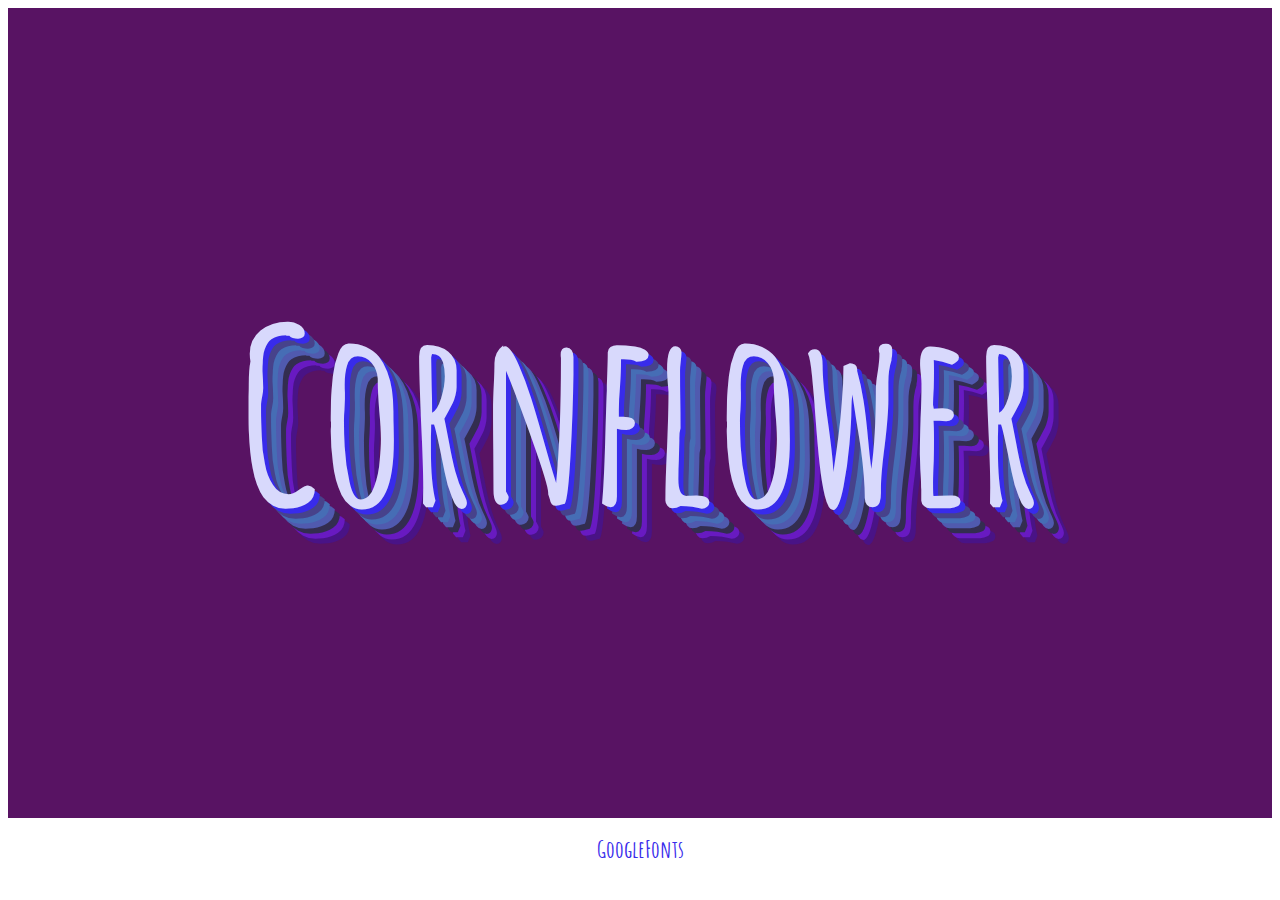
<file: Reading and Doing Quiz 5/index.html>
<!DOCTYPE html>
<html lang="en">

<head>
    <meta charset="UTF-8">
    <meta name="viewport" content="width=device-width, initial-scale=1.0">
    <link rel="stylesheet" href="./styles.css">
    <link href="https://fonts.googleapis.com/css2?family=Amatic+SC&display=swap" rel="stylesheet">
    <title>Quiz 5</title>
</head>

<body>
    <div>Cornflower</div>
    <p>
        <a href="https://fonts.google.com/specimen/Amatic+SC?selection.family=Amatic+SC&sidebar.open#standard-styles">
            GoogleFonts
        </a>
    </p>

</body>

</html>
</file>
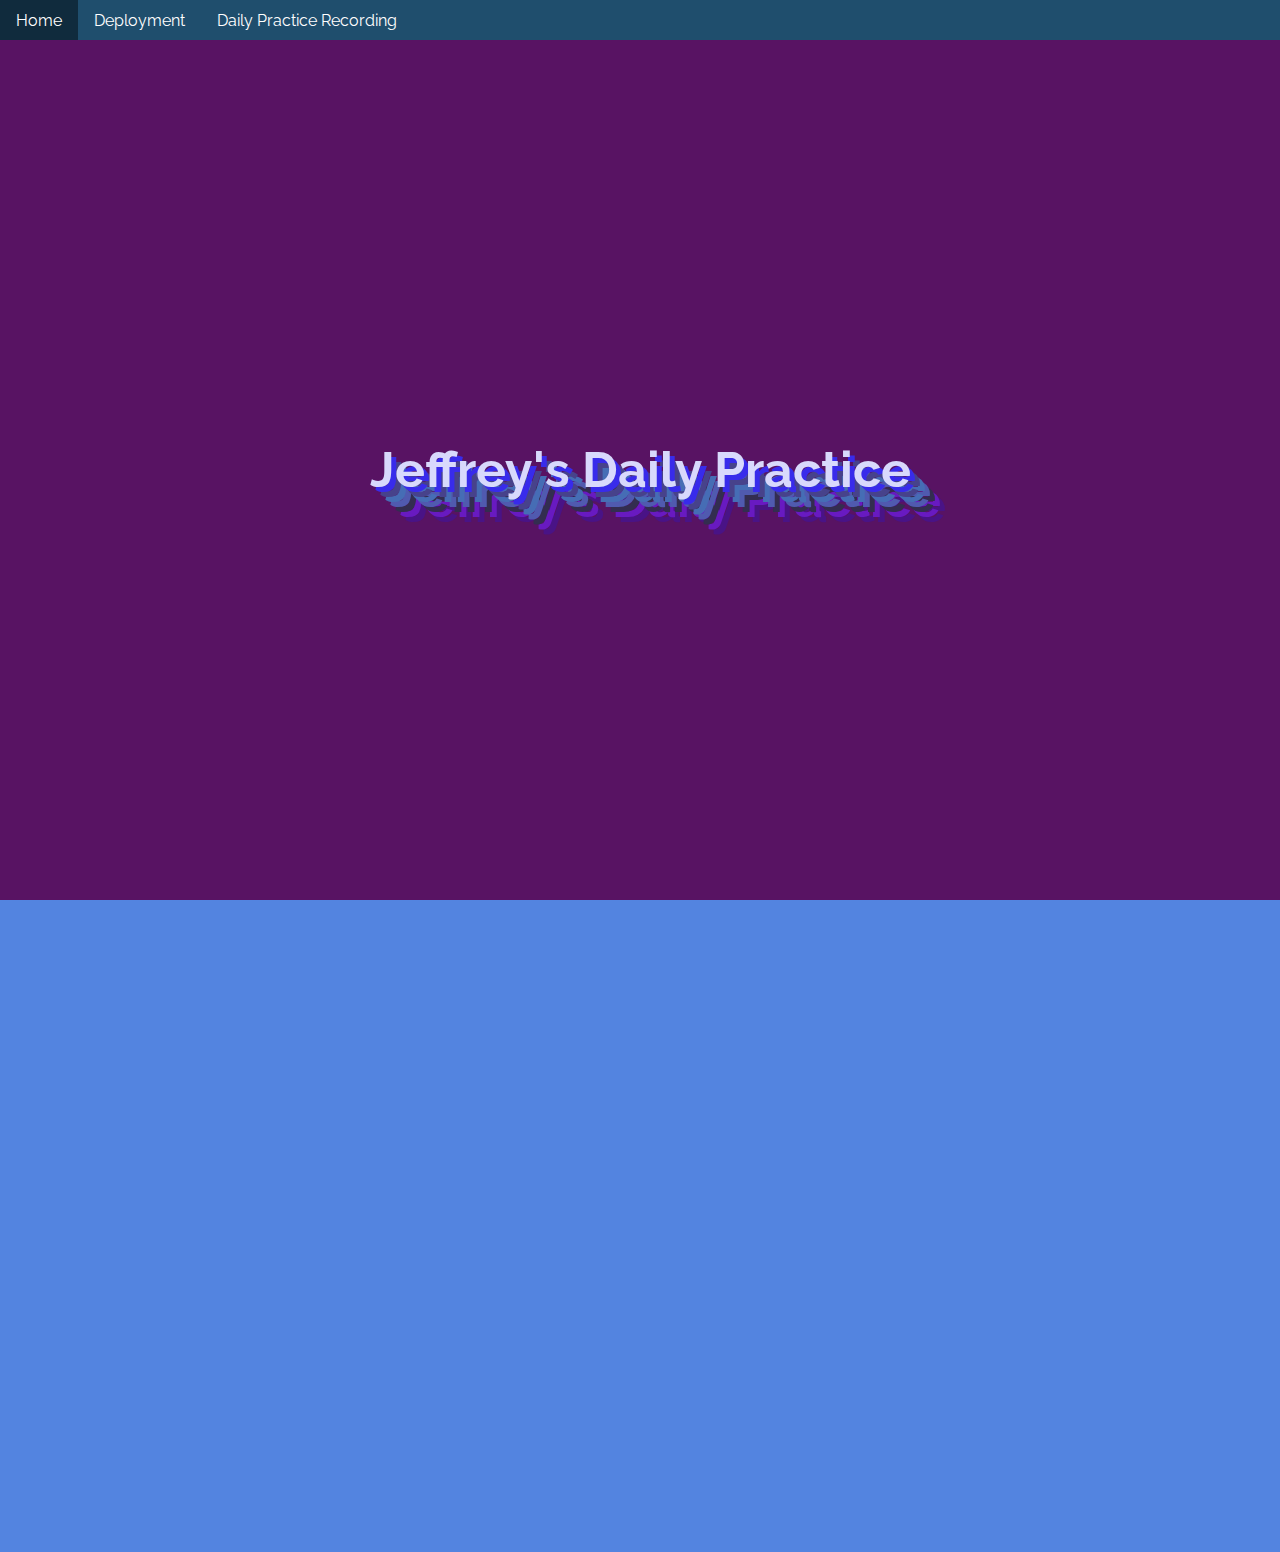
<file: Creative Assignment 5/html/index.html>
<!DOCTYPE html>
<html lang="en">

<head>
    <meta charset="UTF-8">
    <meta name="viewport" content="width=device-width, initial-scale=1.0">

    <link rel="stylesheet" href="../styles/styles.css">
    <link rel="stylesheet" href="../styles/index.css">
    <title>My Daily Practice</title>
</head>

<body>
    <nav>
        <ul>
            <li class="navbar-item"><a href="./index.html" class="active">Home</a></li>
            <li class="navbar-item"><a href="./deployment.html">Deployment</a></li>
            <li class="navbar-item"><a href="./logging.html">Daily Practice Recording</a></li>
        </ul>
    </nav>
    <main>
        <div class="banner" id="index-banner">
            Jeffrey's Daily Practice
        </div>
        <div class="container">
            <h1 style="text-align: center;">Resume and Portfolio Website</h1>
            <div id="img-grid">
                <div class="row">
                    <div class="column">
                        <img src="../images/project-grid/1.PNG" alt="">
                        <img src="../images/project-grid/8.PNG" alt="">
                    </div>
                    <div class="column">
                        <img src="../images/project-grid/5.PNG" alt="">
                        <img src="../images/project-grid/3.PNG" alt="">
                    </div>
                    <div class="column">
                        <img src="../images/project-grid/6.PNG" alt="">
                        <img src="../images/project-grid/4.PNG" alt="">
                    </div>
                    <div class="column">
                        <img src="../images/project-grid/7.PNG" alt="">
                        <img src="../images/project-grid/2.PNG" alt="">
                    </div>
                </div>
            </div>
        </div>
        <div id="check-out">
            <div class="check-out-content">
                Click <a href="https://www.jkng.org">here</a> to go to the website.
            </div>
            <div class="check-out-content">
                Or check out the <a href="https://github.com/komoto415/website">repository</a> that holds all the code
                for it.
            </div>
        </div>
    </main>
    <footer>
        <div class="footer-item">
            © Copyright 2020 : Jeffrey Ng
        </div>
    </footer>
</body>

</html>
</file>
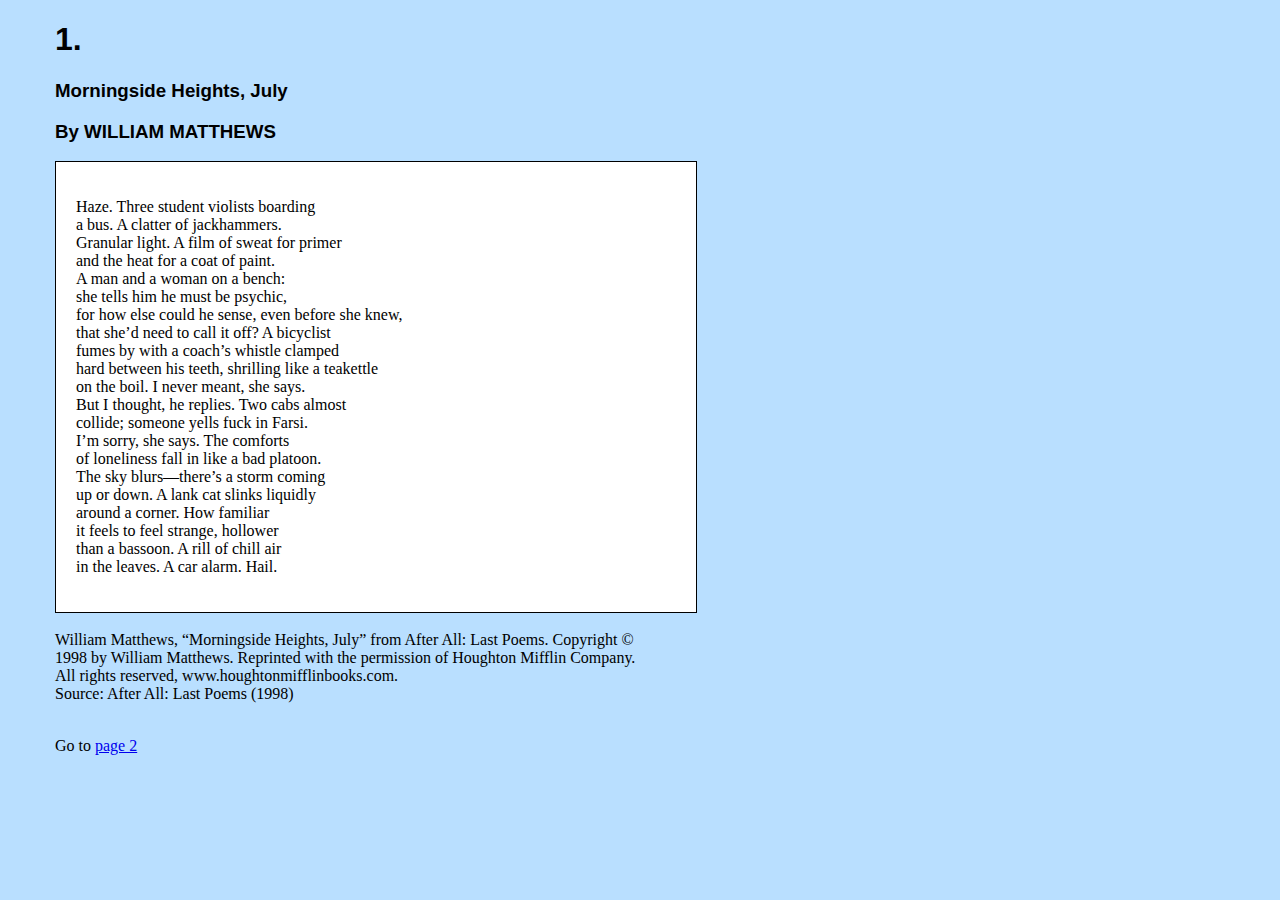
<file: CreativeAssignment4/html/index.html>
<!DOCTYPE html>
<html lang="en">

<head>
    <meta charset="UTF-8">
    <meta name="viewport" content="width=device-width, initial-scale=1.0">
    <title>Matthews</title>
    <link rel="stylesheet" href="../styles/styles.css">

</head>

<body>
    <div class="wrapper">
        <div class="content">



            <div id="header">
                <h1>1.</h1>
                <h3>Morningside Heights, July</h3>
                <h3>By WILLIAM MATTHEWS</h3>
            </div>

            <div id="poem"> 
                <p class="poem-text">
                    Haze. Three student violists boarding <br />
                    a bus. A clatter of jackhammers. <br />
                    Granular light. A film of sweat for primer <br />
                    and the heat for a coat of paint. <br />
                    A man and a woman on a bench: <br />
                    she tells him he must be psychic, <br />
                    for how else could he sense, even before she knew, <br />
                    that she’d need to call it off? A bicyclist <br />
                    fumes by with a coach’s whistle clamped <br />
                    hard between his teeth, shrilling like a teakettle <br />
                    on the boil. I never meant, she says. <br />
                    But I thought, he replies. Two cabs almost <br />
                    collide; someone yells fuck in Farsi. <br />
                    I’m sorry, she says. The comforts <br />
                    of loneliness fall in like a bad platoon. <br />
                    The sky blurs—there’s a storm coming <br />
                    up or down. A lank cat slinks liquidly <br />
                    around a corner. How familiar <br />
                    it feels to feel strange, hollower <br />
                    than a bassoon. A rill of chill air <br />
                    in the leaves. A car alarm. Hail.
                </p>
            </div>
            <br>
            <div id="credits">
                <div>
                    William Matthews, “Morningside Heights, July” from After All: Last Poems. Copyright © 1998 by William
                    Matthews.
                    Reprinted with the permission of Houghton Mifflin Company. All rights reserved,
                    www.houghtonmifflinbooks.com.
                </div>
                <div>
                    Source: After All: Last Poems (1998)
                </div>
            </div>
            <br>
            <p id="footer">
                Go to <a href="./page2.html">page 2</a>
            </p>
        </div>
    </div>

</body>

</html>
</file>
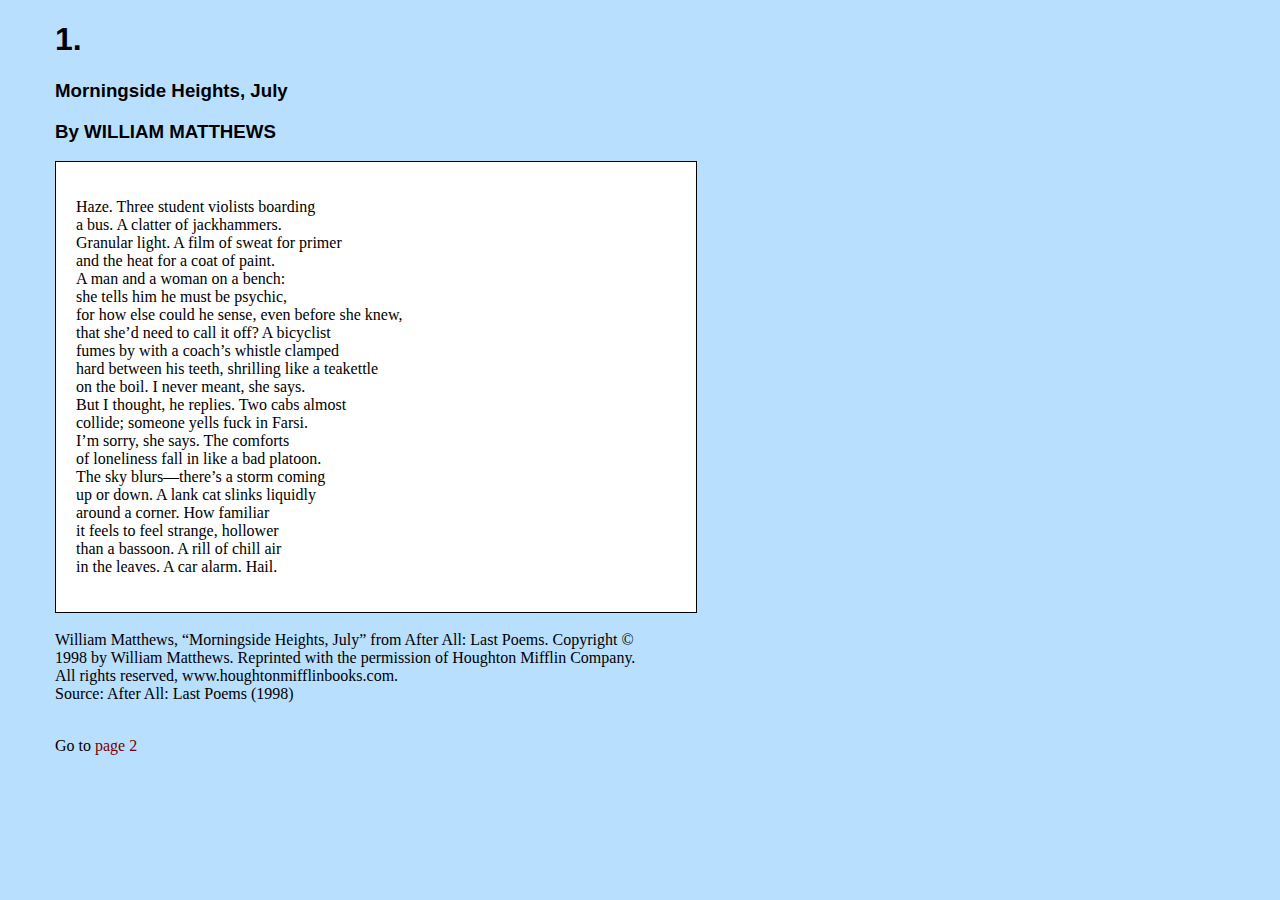
<file: Assignment4/Reading Quiz 4 Jeffrey Ng/html/index.html>
<!DOCTYPE html>
<html lang="en">

<head>
    <meta charset="UTF-8">
    <meta name="viewport" content="width=device-width, initial-scale=1.0">
    <title>Matthews</title>
    <link rel="stylesheet" href="../styles/styles.css">

</head>

<body>
    <div class="wrapper">
        <div class="content">



            <div id="header">
                <h1>1.</h1>
                <h3>Morningside Heights, July</h3>
                <h3>By WILLIAM MATTHEWS</h3>
            </div>

            <div id="poem">
                <p class="poem-text">
                    Haze. Three student violists boarding <br />
                    a bus. A clatter of jackhammers. <br />
                    Granular light. A film of sweat for primer <br />
                    and the heat for a coat of paint. <br />
                    A man and a woman on a bench: <br />
                    she tells him he must be psychic, <br />
                    for how else could he sense, even before she knew, <br />
                    that she’d need to call it off? A bicyclist <br />
                    fumes by with a coach’s whistle clamped <br />
                    hard between his teeth, shrilling like a teakettle <br />
                    on the boil. I never meant, she says. <br />
                    But I thought, he replies. Two cabs almost <br />
                    collide; someone yells fuck in Farsi. <br />
                    I’m sorry, she says. The comforts <br />
                    of loneliness fall in like a bad platoon. <br />
                    The sky blurs—there’s a storm coming <br />
                    up or down. A lank cat slinks liquidly <br />
                    around a corner. How familiar <br />
                    it feels to feel strange, hollower <br />
                    than a bassoon. A rill of chill air <br />
                    in the leaves. A car alarm. Hail.
                </p>
            </div>
            <br>
            <div id="credits">
                <div>
                    William Matthews, “Morningside Heights, July” from After All: Last Poems. Copyright © 1998 by
                    William
                    Matthews.
                    Reprinted with the permission of Houghton Mifflin Company. All rights reserved,
                    www.houghtonmifflinbooks.com.
                </div>
                <div>
                    Source: After All: Last Poems (1998)
                </div>
            </div>
            <br>
            <p id="footer">
                Go to <a href="./page2.html">page 2</a>
            </p>
        </div>
    </div>

</body>

</html>
</file>
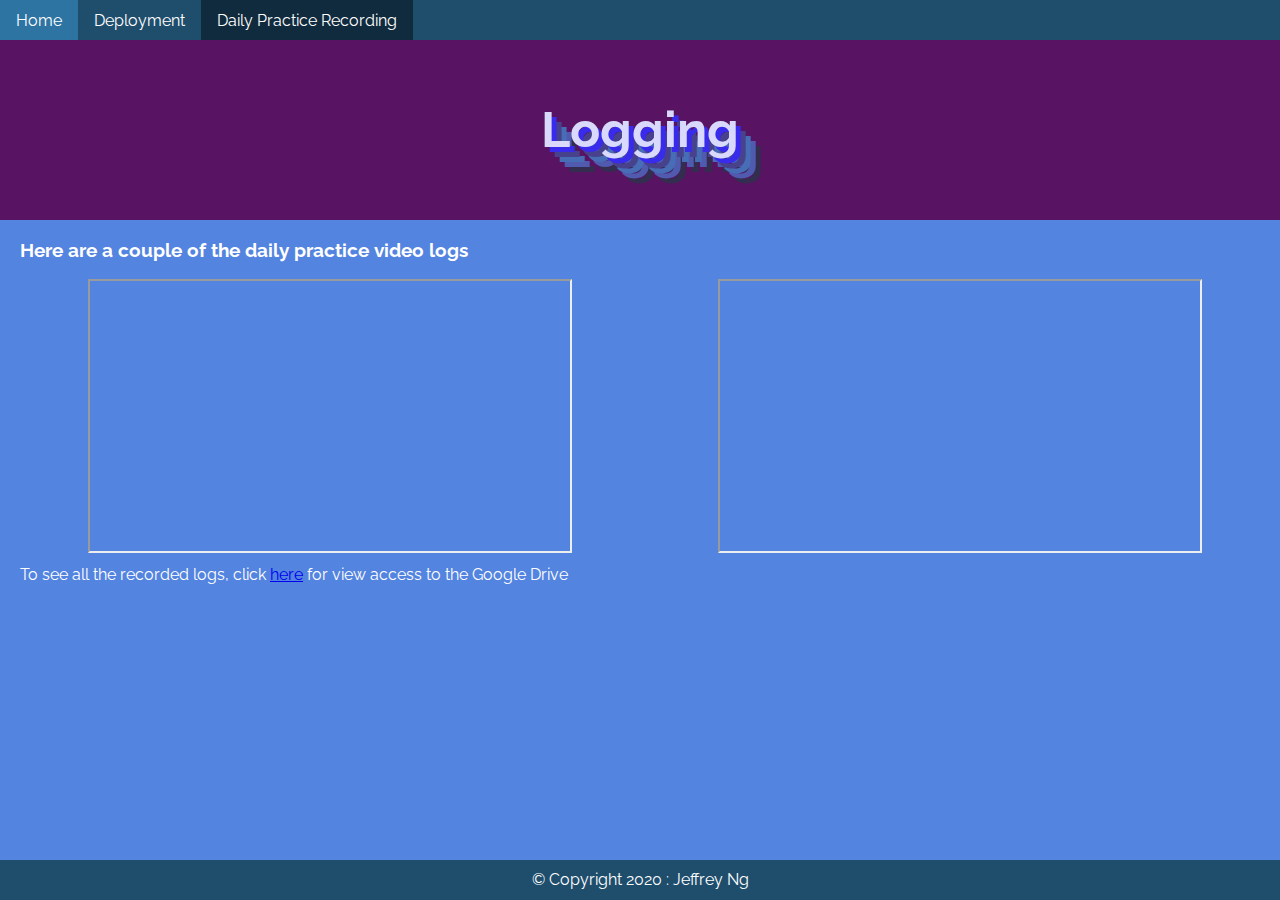
<file: Creative Assignment 5/html/logging.html>
<!DOCTYPE html>
<html lang="en">

<head>
    <meta charset="UTF-8">
    <meta name="viewport" content="width=device-width, initial-scale=1.0">

    <link rel="stylesheet" href="../styles/styles.css">
    <link rel="stylesheet" href="../styles/logging.css">

    <title>Logging my Daily Practice</title>
</head>

<body>
    <nav>
        <ul>
            <li class="navbar-item"><a href="./index.html">Home</a></li>
            <li class="navbar-item"><a href="./deployment.html">Deployment</a></li>
            <li class="navbar-item"><a href="./logging.html" class="active">Daily Practice Recording</a></li>
        </ul>
    </nav>
    <main>
        <div class="banner" id="logging">
            Logging
        </div>
        <div class="container">
            <h3>Here are a couple of the daily practice video logs</h3>
            <div id="video-container">
                <div class="video-container-item">
                    <iframe src="https://drive.google.com/file/d/1q8DWU5TYQyfV-hwmiOvpAZNXnKQ-WXI_/preview"></iframe>
                </div>
                <div class="video-container-item">
                    <iframe src="https://drive.google.com/file/d/1WS0EgkliNYa0bWRYW9hKOZFelfyYEOA3/preview"></iframe>
                </div>
            </div>
            <p>
                <span>To see all the recorded logs, click <a
                        href="https://drive.google.com/drive/folders/1tUXo7XD3U9JNS8lvM0qEZN1Ioa_VVVkD?usp=sharing">here</a>
                    for view access to the Google Drive </span>
            </p>
        </div>
    </main>
    <footer>
        <div class="footer-item">
            © Copyright 2020 : Jeffrey Ng
        </div>
    </footer>
</body>

</html>
</file>
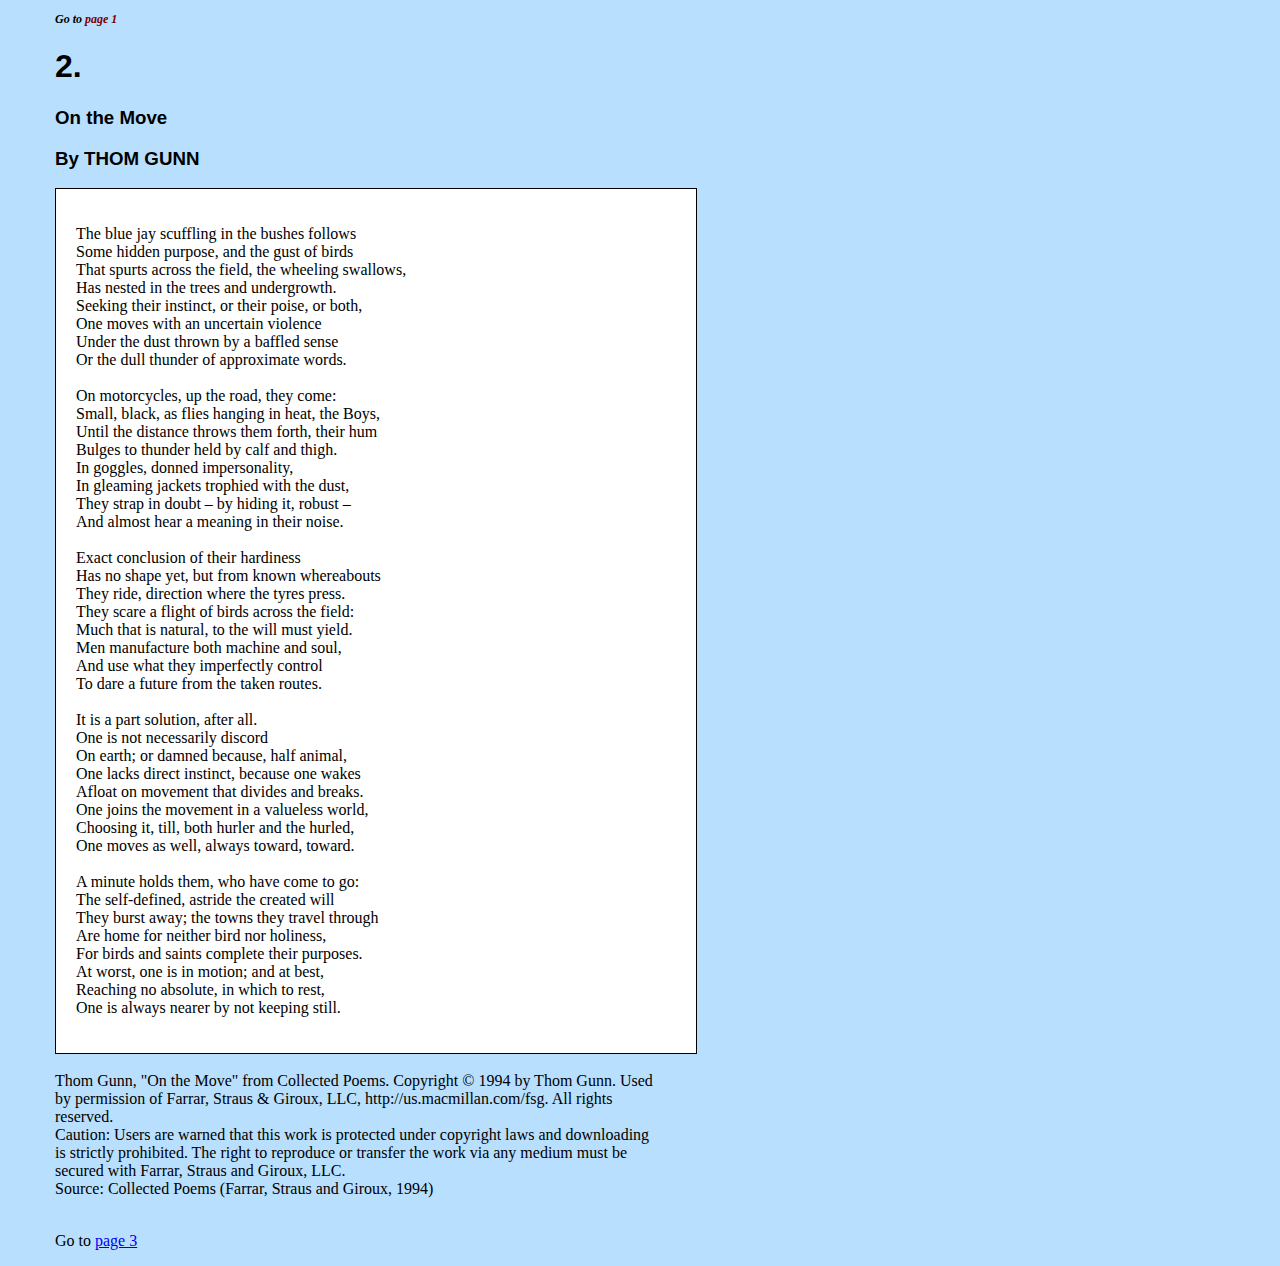
<file: CreativeAssignment4/html/page2.html>
<!DOCTYPE html>
<html lang="en">

<head>
    <meta charset="UTF-8">
    <meta name="viewport" content="width=device-width, initial-scale=1.0">
    <title>Gunn</title>
    <link rel="stylesheet" href="../styles/styles.css">

</head>

<body>
    <div class="wrapper">
        <div class="content">
            <div id="header">
                <p class="navigation">
                    Go to <a href="./index.html">page 1</a>
                </p>
                <h1>2.</h1>
                <h3>On the Move</h3>
                <h3>By THOM GUNN</h3>
            </div>

            <div id="poem">
                <p class="poem-text">
                    The blue jay scuffling in the bushes follows <br />
                    Some hidden purpose, and the gust of birds <br />
                    That spurts across the field, the wheeling swallows, <br />
                    Has nested in the trees and undergrowth. <br />
                    Seeking their instinct, or their poise, or both, <br />
                    One moves with an uncertain violence <br />
                    Under the dust thrown by a baffled sense <br />
                    Or the dull thunder of approximate words. <br />
                    <br />
                    On motorcycles, up the road, they come: <br />
                    Small, black, as flies hanging in heat, the Boys, <br />
                    Until the distance throws them forth, their hum <br />
                    Bulges to thunder held by calf and thigh. <br />
                    In goggles, donned impersonality, <br />
                    In gleaming jackets trophied with the dust, <br />
                    They strap in doubt – by hiding it, robust – <br />
                    And almost hear a meaning in their noise. <br />
                    <br />
                    Exact conclusion of their hardiness <br />
                    Has no shape yet, but from known whereabouts <br />
                    They ride, direction where the tyres press. <br />
                    They scare a flight of birds across the field: <br />
                    Much that is natural, to the will must yield. <br />
                    Men manufacture both machine and soul, <br />
                    And use what they imperfectly control <br />
                    To dare a future from the taken routes. <br />
                    <br />
                    It is a part solution, after all. <br />
                    One is not necessarily discord <br />
                    On earth; or damned because, half animal, <br />
                    One lacks direct instinct, because one wakes <br />
                    Afloat on movement that divides and breaks. <br />
                    One joins the movement in a valueless world, <br />
                    Choosing it, till, both hurler and the hurled, <br />
                    One moves as well, always toward, toward. <br />
                    <br />
                    A minute holds them, who have come to go: <br />
                    The self-defined, astride the created will <br />
                    They burst away; the towns they travel through <br />
                    Are home for neither bird nor holiness, <br />
                    For birds and saints complete their purposes. <br />
                    At worst, one is in motion; and at best, <br />
                    Reaching no absolute, in which to rest, <br />
                    One is always nearer by not keeping still.
                </p>
            </div>
            <br>
            <div id="credits">
                <div>
                    Thom Gunn, "On the Move" from Collected Poems. Copyright © 1994 by Thom Gunn. Used by permission of
                    Farrar, Straus & Giroux, LLC, http://us.macmillan.com/fsg. All rights reserved.
                </div>
                <div>
                    Caution: Users are warned that this work is protected under copyright laws and downloading is
                    strictly
                    prohibited. The right to reproduce or transfer the work via any medium must be secured with Farrar,
                    Straus and Giroux, LLC.
                </div>
                <div>
                    Source: Collected Poems (Farrar, Straus and Giroux, 1994)
                </div>
            </div>
            <br>
            <p id="footer">
                Go to <a href="./page3.html">page 3</a>
            </p>
        </div>
    </div>

</body>

</html>
</file>
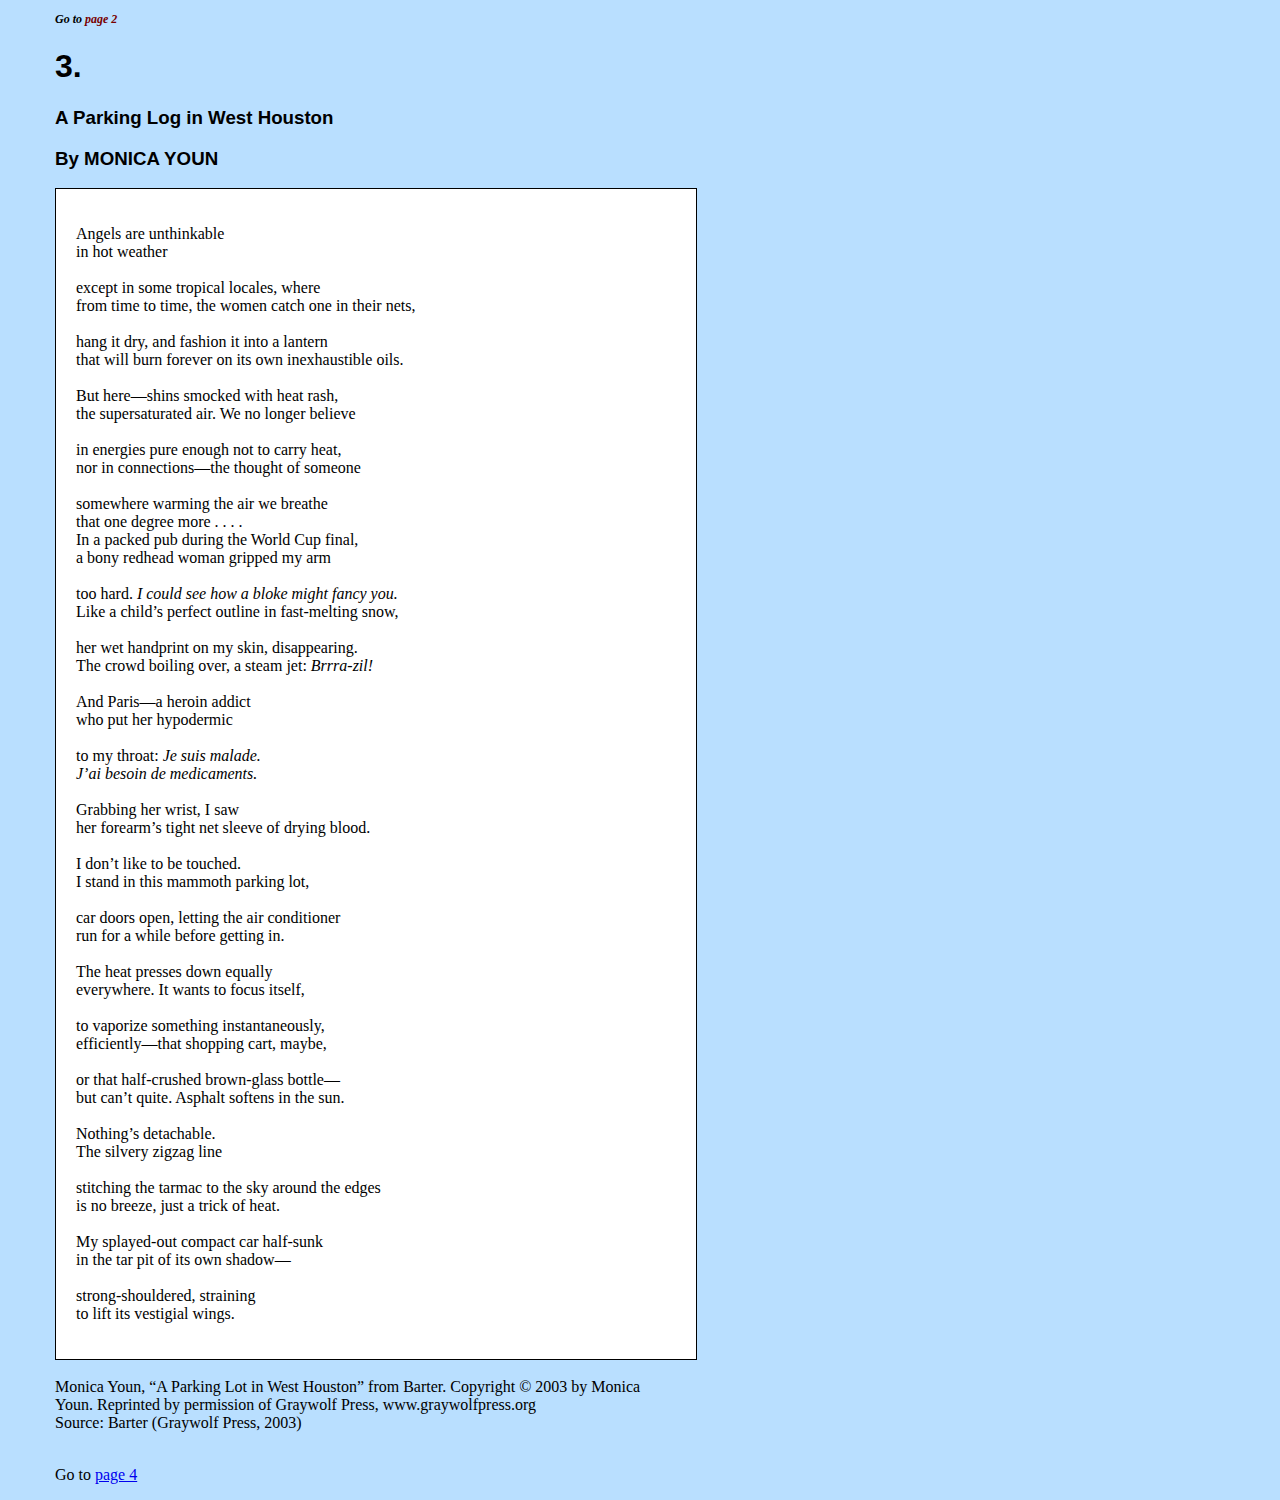
<file: CreativeAssignment4/html/page3.html>
<!DOCTYPE html>
<html lang="en">

<head>
    <meta charset="UTF-8">
    <meta name="viewport" content="width=device-width, initial-scale=1.0">
    <title>Youn</title>
    <link rel="stylesheet" href="../styles/styles.css">

</head>

<body>
    <div class="wrapper">
        <div class="content">
            <div id="header">
                <p class="navigation">
                    Go to <a href="./page2.html">page 2</a>
                </p>
                <h1>3.</h1>
                <h3>A Parking Log in West Houston</h3>
                <h3>By MONICA YOUN</h3>
            </div>

            <div id="poem">
                <p class="poem-text">
                    Angels are unthinkable <br />
                    in hot weather <br />
                    <br />
                    except in some tropical locales, where <br />
                    from time to time, the women catch one in their nets, <br />
                    <br />
                    hang it dry, and fashion it into a lantern <br />
                    that will burn forever on its own inexhaustible oils. <br />
                    <br />
                    But here—shins smocked with heat rash, <br />
                    the supersaturated air. We no longer believe <br />
                    <br />
                    in energies pure enough not to carry heat, <br />
                    nor in connections—the thought of someone <br />
                    <br />
                    somewhere warming the air we breathe <br />
                    that one degree more . . . . <br />
    
                    In a packed pub during the World Cup final, <br />
                    a bony redhead woman gripped my arm <br />
                    <br />
                    too hard. <em>I could see how a bloke might fancy you.</em> <br />
                    Like a child’s perfect outline in fast-melting snow, <br />
                    <br />
                    her wet handprint on my skin, disappearing. <br />
                    The crowd boiling over, a steam jet: <em>Brrra-zil!</em> <br />
                    <br />
                    And Paris—a heroin addict <br />
                    who put her hypodermic <br />
                    <br />
                    to my throat: <em>Je suis malade. <br />
                        J’ai besoin de medicaments.</em> <br />
                    <br />
                    Grabbing her wrist, I saw <br />
                    her forearm’s tight net sleeve of drying blood. <br />
                    <br />
                    I don’t like to be touched. <br />
                    I stand in this mammoth parking lot, <br />
                    <br />
                    car doors open, letting the air conditioner <br />
                    run for a while before getting in. <br />
                    <br />
                    The heat presses down equally <br />
                    everywhere. It wants to focus itself, <br />
                    <br />
                    to vaporize something instantaneously, <br />
                    efficiently—that shopping cart, maybe, <br />
                    <br />
                    or that half-crushed brown-glass bottle— <br />
                    but can’t quite. Asphalt softens in the sun. <br />
                    <br />
                    Nothing’s detachable. <br />
                    The silvery zigzag line <br />
                    <br />
                    stitching the tarmac to the sky around the edges <br />
                    is no breeze, just a trick of heat. <br />
                    <br />
                    My splayed-out compact car half-sunk <br />
                    in the tar pit of its own shadow— <br />
                    <br />
                    strong-shouldered, straining <br />
                    to lift its vestigial wings.
                </p>
            </div>
            <br>
            <div id="credits">
                <div>
                    Monica Youn, “A Parking Lot in West Houston” from Barter. Copyright © 2003 by Monica Youn. Reprinted
                    by
                    permission of Graywolf Press, www.graywolfpress.org
                </div>
                <div>
                    Source: Barter (Graywolf Press, 2003)
                </div>
            </div>
            <br>
            <p id="footer">
                Go to <a href="./page4.html">page 4</a>
            </p>
        </div>
    </div>
</body>

</html>
</file>
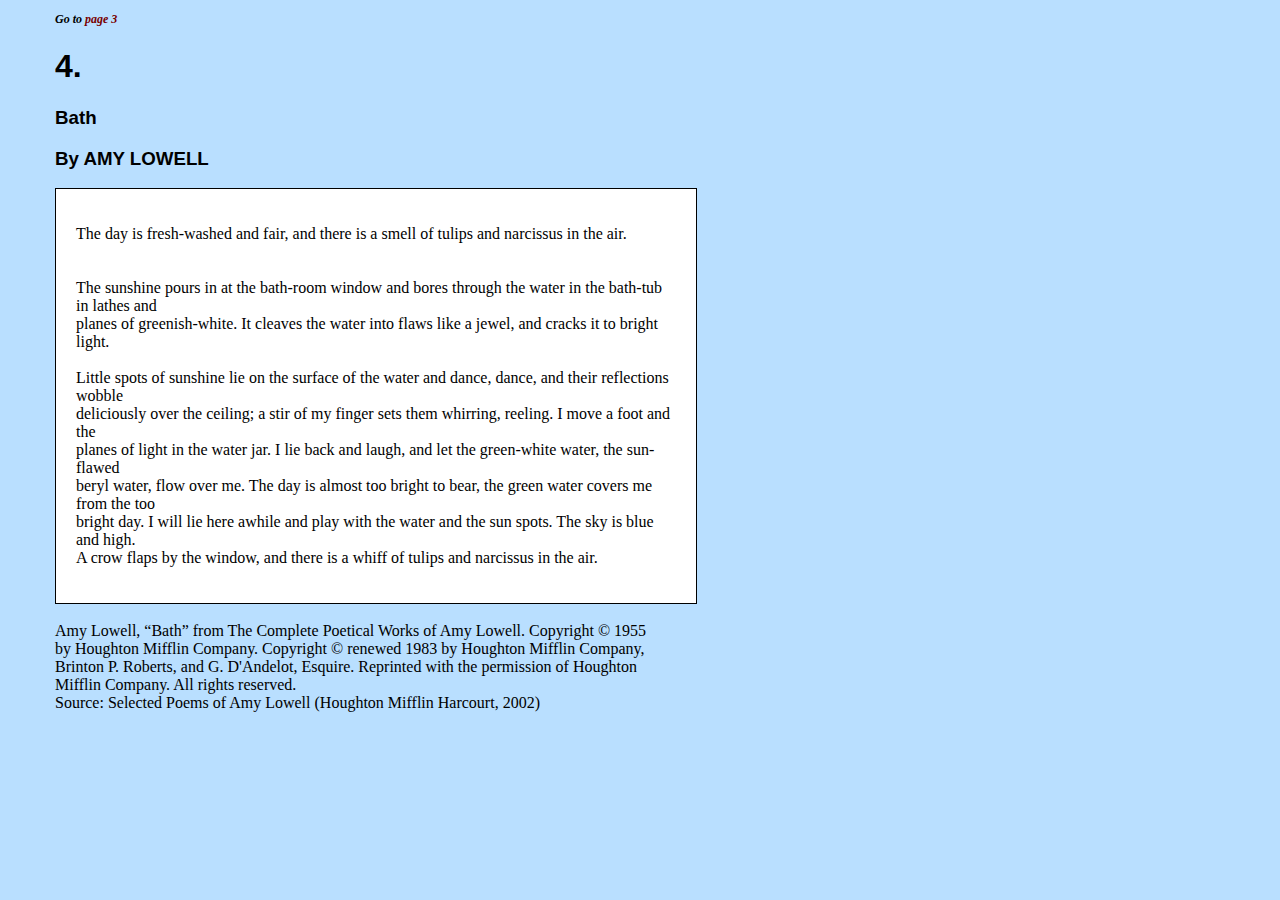
<file: CreativeAssignment4/html/page4.html>
<!DOCTYPE html>
<html lang="en">

<head>
    <meta charset="UTF-8">
    <meta name="viewport" content="width=device-width, initial-scale=1.0">
    <title>Lowell</title>
    <link rel="stylesheet" href="../styles/styles.css">

</head>

<body>
    <div class="wrapper">
        <div class="content">
            <div id="header">
                <p class="navigation">
                    Go to <a href="./page3.html">page 3</a>
                </p>
                <h1>4.</h1>
                <h3>Bath</h3>
                <h3>By AMY LOWELL</h3>
            </div>

            <div id="poem">
                <p class="poem-text">
                    The day is fresh-washed and fair, and there is a smell of tulips and narcissus in the air. <br />
                    <br /> <br />
                    The sunshine pours in at the bath-room window and bores through the water in the bath-tub in lathes
                    and
                    <br />
                    planes of greenish-white. It cleaves the water into flaws like a jewel, and cracks it to bright
                    light.
                    <br />
                    <br />
                    Little spots of sunshine lie on the surface of the water and dance, dance, and their reflections
                    wobble
                    <br />
                    deliciously over the ceiling; a stir of my finger sets them whirring, reeling. I move a foot and the
                    <br />
                    planes of light in the water jar. I lie back and laugh, and let the green-white water, the
                    sun-flawed
                    <br />
                    beryl water, flow over me. The day is almost too bright to bear, the green water covers me from the
                    too
                    <br />
                    bright day. I will lie here awhile and play with the water and the sun spots. The sky is blue and
                    high.
                    <br />
                    A crow flaps by the window, and there is a whiff of tulips and narcissus in the air.
                </p>
            </div>
            <br>
            <div id="credits">
                <div>
                    Amy Lowell, “Bath” from The Complete Poetical Works of Amy Lowell. Copyright © 1955 by Houghton
                    Mifflin
                    Company.
                    Copyright © renewed 1983 by Houghton Mifflin Company, Brinton P. Roberts, and G. D'Andelot, Esquire.
                    Reprinted with the
                    permission of Houghton Mifflin Company. All rights reserved.
                </div>
                <div>
                    Source: Selected Poems of Amy Lowell (Houghton Mifflin Harcourt, 2002)
                </div>
            </div>
        </div>
    </div>
</body>

</html>
</file>
<file: Reading and Doing Quiz 5/styles.css>
div {
    font-size: 15rem;
    text-align: center;
    height: 90vh;
    line-height: 90vh;
    color: #d8d9fc;
    background: #581363;
    font-family: 'Amatic SC', cursive;    
    font-weight: 700;
    text-shadow: 5px 5px 0px #382beb, 
                10px 10px 0px #47428b,
                15px 15px 0px #466db5, 
                20px 20px 0px #505aaf, 
                25px 25px 0px #332d50, 
                30px 30px 0px #681ac1,
                35px 35px 0px #491386;
}

p {
    text-align: center;
}

a {
    font-weight: bolder;
    color: #382beb;
    text-decoration: none;
    font-family: 'Amatic SC', cursive;    
    font-size: 1.5rem;
}
</file>
<file: Creative Assignment 5/styles/styles.css>
@import url('https://fonts.googleapis.com/css2?family=Raleway:wght@200&display=swap');

html, body {
    margin: 0;
    height: 100vh;
    width: 100vw;
    overflow-y: auto;
    overflow-x: hidden;
    background-color: #5384e0;
    color: white;
    font-family: 'Raleway', sans-serif;}

ul {
    list-style-type: none;
    margin: 0;
    padding: 0;
    overflow: hidden;
    background-color: rgb(31, 78, 109);
    position: fixed;
    top: 0;
    width: 100%;
    height: 40px;
}

.navbar-item {
    float: left;

}

.navbar-item a {
    display: block;
    color: white;
    text-align: center;
    padding: 10.8px 16px;
    text-decoration: none;

}

.navbar-item a:hover:not(.active) {
    background-color: rgb(45, 116, 163);
}

.active {
    background-color: rgb(16, 43, 61);
}

div.banner {
    font-size: 20px;
    text-align: center;
    height: calc(100vh - 40px);
    line-height: calc(100vh - 40px);
}

@media screen and (min-width: 600px) {
    div.banner {
        font-size: 30px;
    }
}

@media screen and (min-width: 800px) {
    div.banner {
        font-size: 50px;
    }
}

main {
    margin-top: 40px;
    min-height: calc(100vh - 80px);
}

.container {
    padding: 0 20px;
}

footer {
    height: 40px;
    left: 0;
    bottom: 0;
    width: 100%;
    background-color: rgb(31, 78, 109);
    color: white;
}

footer .footer-item {
    text-align: center;
    vertical-align: middle;
    line-height: 40px;
}
</file>
<file: Creative Assignment 5/styles/index.css>
div.banner#index-banner {
    color: #d8d9fc;
    background: #581363;
    font-weight: 700;
    text-shadow: 5px 5px 0px #382beb, 
                10px 10px 0px #47428b,
                15px 15px 0px #466db5, 
                20px 20px 0px #505aaf, 
                25px 25px 0px #332d50, 
                30px 30px 0px #681ac1,
                35px 35px 0px #491386;
}

#img-grid {
    margin-bottom: 10px;
}

.row {
    display: flex;
    flex-wrap: wrap;
    padding: 0 4px;
}

/* Create four equal columns that sits next to each other */

.column {
    /* 8px required offset to account for left-right padding */
    flex: calc(25% - 8px);
    max-width: calc(25% - 8px);
    padding: 0 4px;
}

.column img {
    margin-top: 8px;
    vertical-align: middle;
    width: 100%;
}

/* Responsive layout - makes a two column-layout instead of four columns */

@media screen and (max-width: 800px) {
    .column {
        flex: calc(50% - 8px);
        max-width: calc(50% - 8px);
    }
}

/* Responsive layout - makes the two columns stack on top of each other instead of next to each other */

@media screen and (max-width: 600px) {
    .column {
        flex: calc(100% - 8px);
        max-width: calc(100% - 8px);
    }
}

#check-out {
    display: grid;
    grid-template-columns: 50% 50%;
    grid-template-rows: 30px;
    gap: 10px;
}

.check-out-content {
    text-align: center;
}
</file>
<file: CreativeAssignment4/styles/styles.css>
body, html {
    margin: 0;
    /* color: rgb(210, 234, 255); */
    background-color: rgb(185, 223, 255);
    min-height: 100vh;
    width: 100%;
    overflow-y: auto;
    overflow-x: hidden;
}

.wrapper {
    margin: 5px 0px 5px 15px;
}

p.navigation a, p.footer a {
    color: rgb(120, 0, 0);
    text-decoration: none;
}

p.navigation a:hover, p.footer a:hover {
    color: rgb(0, 120, 0);
    text-decoration: solid;
}

p.navigation a:visited, p.footer a:visited {
    color: rgb(90, 90, 90);
}

#header, #poem, #credits, #footer {
    width: 600px;
    margin-left: 40px;
}

#poem {
    background-color: white;
    padding: 20px;
    border-width: 1px;
    border-style: solid;
    border-color: black;
}

h1, h3 {
    font-family: sans-serif;
}

.navigation {
    font-style: italic;
    font-size: 0.75em;
    font-weight: bold;
}
</file>
<file: Assignment4/Reading Quiz 4 Jeffrey Ng/styles/styles.css>
body, html {
    background-color: rgb(185, 223, 255);

    /* This just makes sure that the html and body are always at least the full screen */
    margin: 0;
    min-height: 100vh;
    width: 100%;
    overflow-y: auto;
    overflow-x: hidden;
}

.wrapper {
    margin: 5px 0px 5px 15px;
}

a {
    color: rgb(120, 0, 0);
    text-decoration: none;
}

a:hover {
    color: rgb(0, 120, 0);
    text-decoration: solid;
}

a:visited {
    color: rgb(90, 90, 90);
}

#header, #poem, #credits, #footer {
    width: 600px;
    margin-left: 40px;
}

#poem {
    background-color: white;
    padding: 20px;
    border-width: 1px;
    border-style: solid;
    border-color: black;
}

h1, h3 {
    font-family: sans-serif;
}

.navigation {
    font-style: italic;
    font-size: 0.75em;
    font-weight: bold;
}
</file>
<file: Creative Assignment 5/styles/logging.css>
div.banner {
    height: 20vh;
    line-height: 20vh;
}

div.banner#logging {
    color: #d8d9fc;
    background: #581363;
    font-weight: 700;
    text-shadow: 5px 5px 0px #382beb, 
                10px 10px 0px #47428b,
                15px 15px 0px #466db5, 
                20px 20px 0px #505aaf, 
                25px 25px 0px #332d50;
}

#video-container {
    display: grid;
    grid-template-columns: 50% 50%;
    grid-template-rows: 270px;
    gap: 10px;
    justify-items: center;
}

iframe {
    width: 480px;
    height: 270px;
}
</file>
